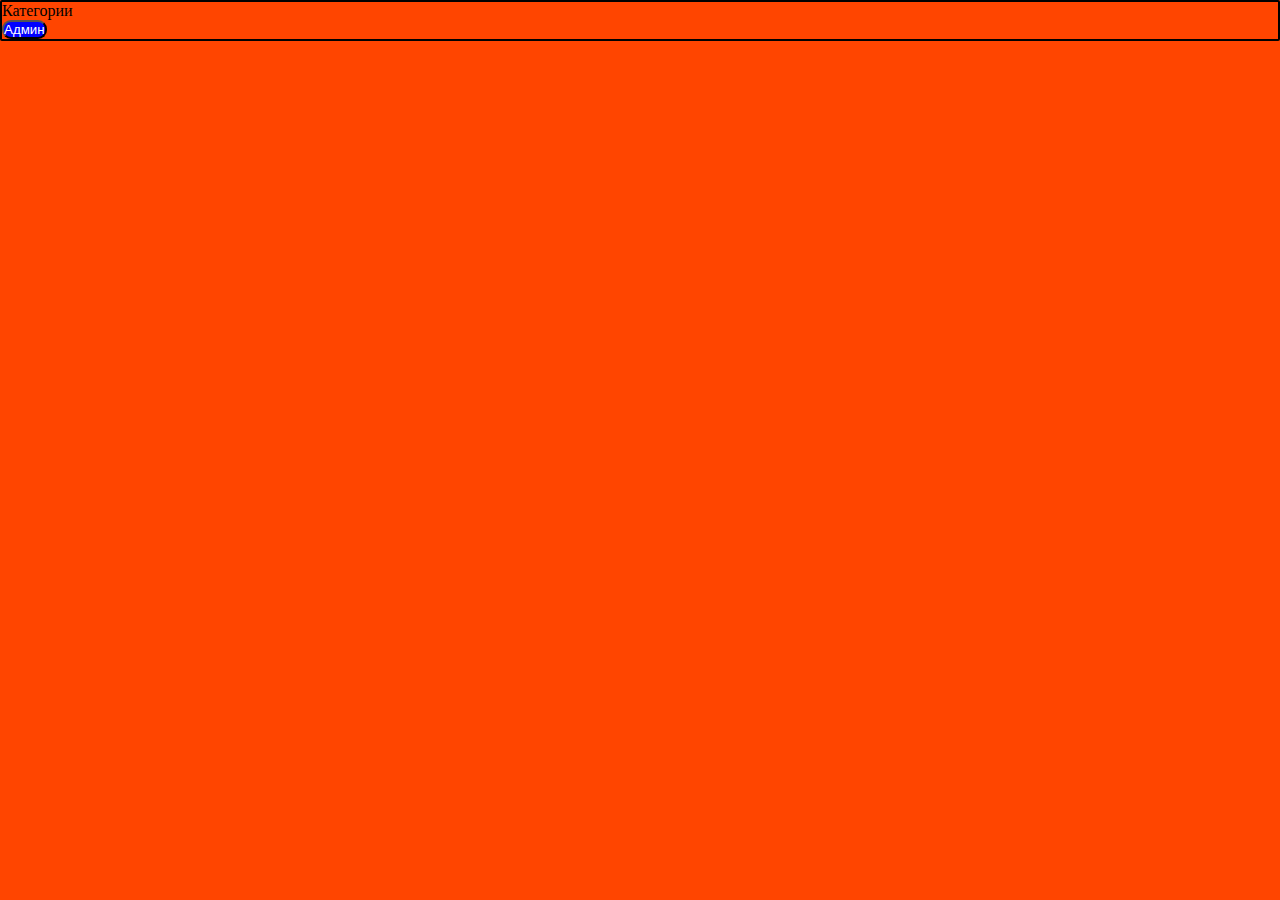
<file: index.html>
<!DOCTYPE html>
<html lang="en">

<head>
    <meta charset="UTF-8">
    <meta http-equiv="X-UA-Compatible" content="IE=edge">
    <meta name="viewport" content="width=device-width, initial-scale=1.0">
    <title>Document</title>
    <link rel="stylesheet" href="css/style.css">
</head>

<body>
    <div class="category">
        <p>Категории</p>
        <div class="button" id="button">
<button class="button2"><a href="admin.html">Админ</a></button>
        </div>
    </div>
    
    <div id="main">
        <div id="main_name">

        </div>
        <div id="product">

        </div>
    </div>
   <script src="js/js.js"></script>
</body>

</html>
</file>
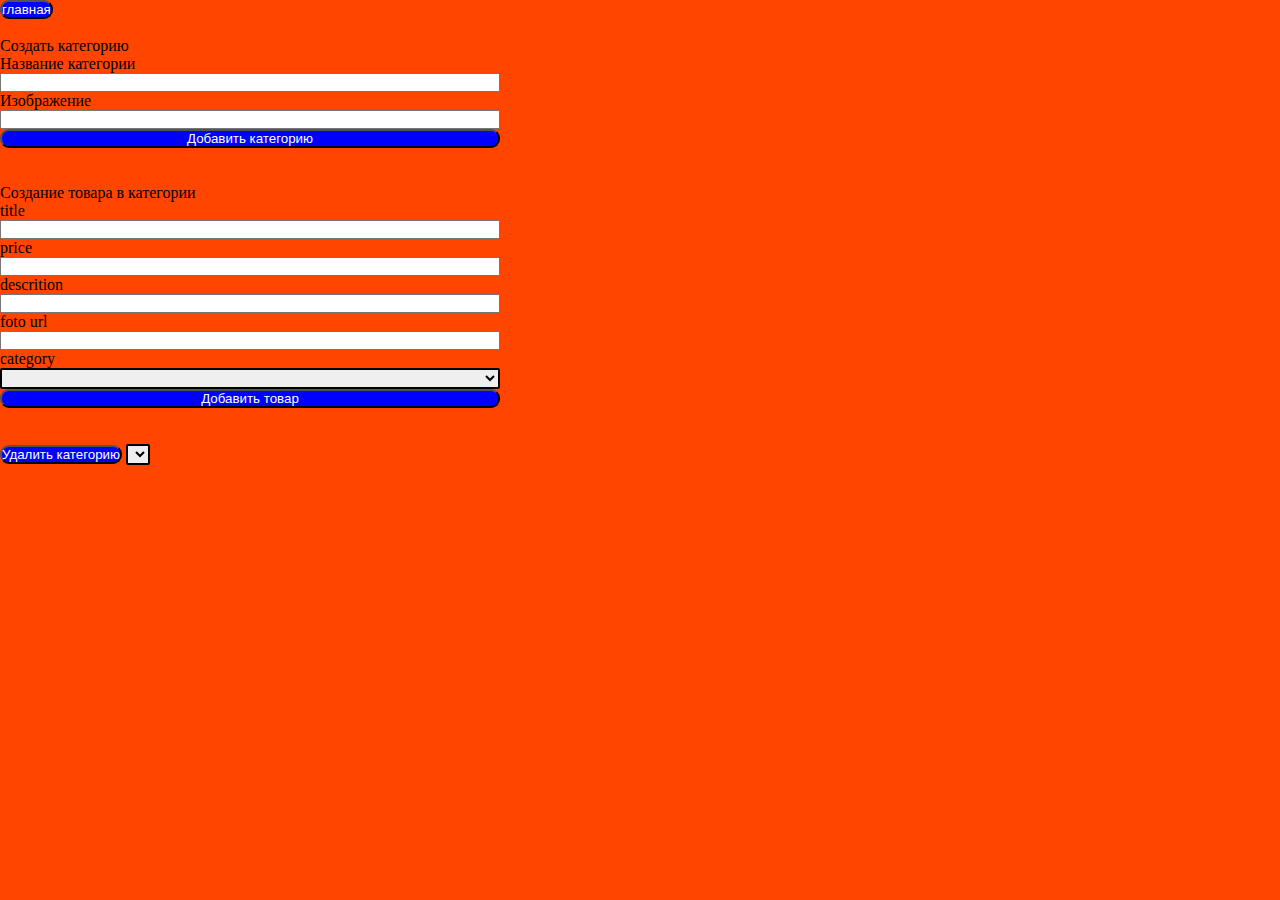
<file: admin.html>
<!DOCTYPE html>
<html lang="en">
<head>
    <meta charset="UTF-8">
    <meta name="viewport" content="width=device-width, initial-scale=1.0">
    <link rel="stylesheet" href="css/style.css">
    <title>Document</title>
</head>
<body>
    <button class="button2"><a href="index.html">главная</a></button>
    <br>
    <br>
    <form>
        <legend>Создать категорию</legend>
        <label for="">Название категории</label>
        <input type="text" name="catrerogy" id="catrerogy">
        <label for="">Изображение</label>
        <input type="text" name="image" id="image">
        <button type="button" id="button1">Добавить категорию</button>
    </form>
    <br>
    <br>
    <form>
        <legend>Создание товара в категории</legend>
        <label for="">title</label>
        <input type="text" id="title">
        <label for="">price</label>
        <input type="number" id="price">
        <label for="">descrition</label>
        <input type="text"  id="description">
        <label for="">foto url</label>
        <input type="text" id="foto">
        <label for="">category</label>
        <select name="category" class="category" id="categoryForProduct">
        </select>
        <button type="button" id="button">Добавить товар</button>
    </form>
    <br>
    <br>
 <button type="button" id="button3" onclick="delcategory()">Удалить категорию</button>
    <select name="category" class="category" id="categoryDel" class="category_vibor">
        
    </select>
   
    <div class="pop" id="pop">

    </div>
    
    <script src="js/ad.js"></script>
</body>
</html>
</file>
<file: css/style.css>
* {
  padding: 0;
  margin: 0;
}

body {
  background-color: orangered;
}

.del {
  border: 2px solid black;
  width: 50px;
  text-align: center;
  cursor: pointer;
}

form {
  display: flex;
  flex-direction: column;
  width: 500px;
}

.block_product {
  display: flex;
  flex-direction: column;
  align-items: center;
  border: 2px solid black;
  padding: 15px;
  margin: 0 auto;
}

#main_name {
  font-size: 35px;
  font-weight: bolder;
  text-align: center;
}

#product {
  display: flex;
  flex-wrap: wrap;
  gap: 15px;
}

.category {
  border: 2px solid black;
  border-radius: 2px;
}

.button {
  display: flex;
  gap: 10px;

}

.button-cat {
  padding: 5px;

}

.buttons {
  display: flex;
  justify-content: space-around;
  gap: 70px;
}

.bottom_button {
  display: flex;
}

button {
  background-color: blue;
  color: white;
  border-radius: 9px;
}

.button2 a{
  color: white;
  text-decoration: none;
}
</file>
